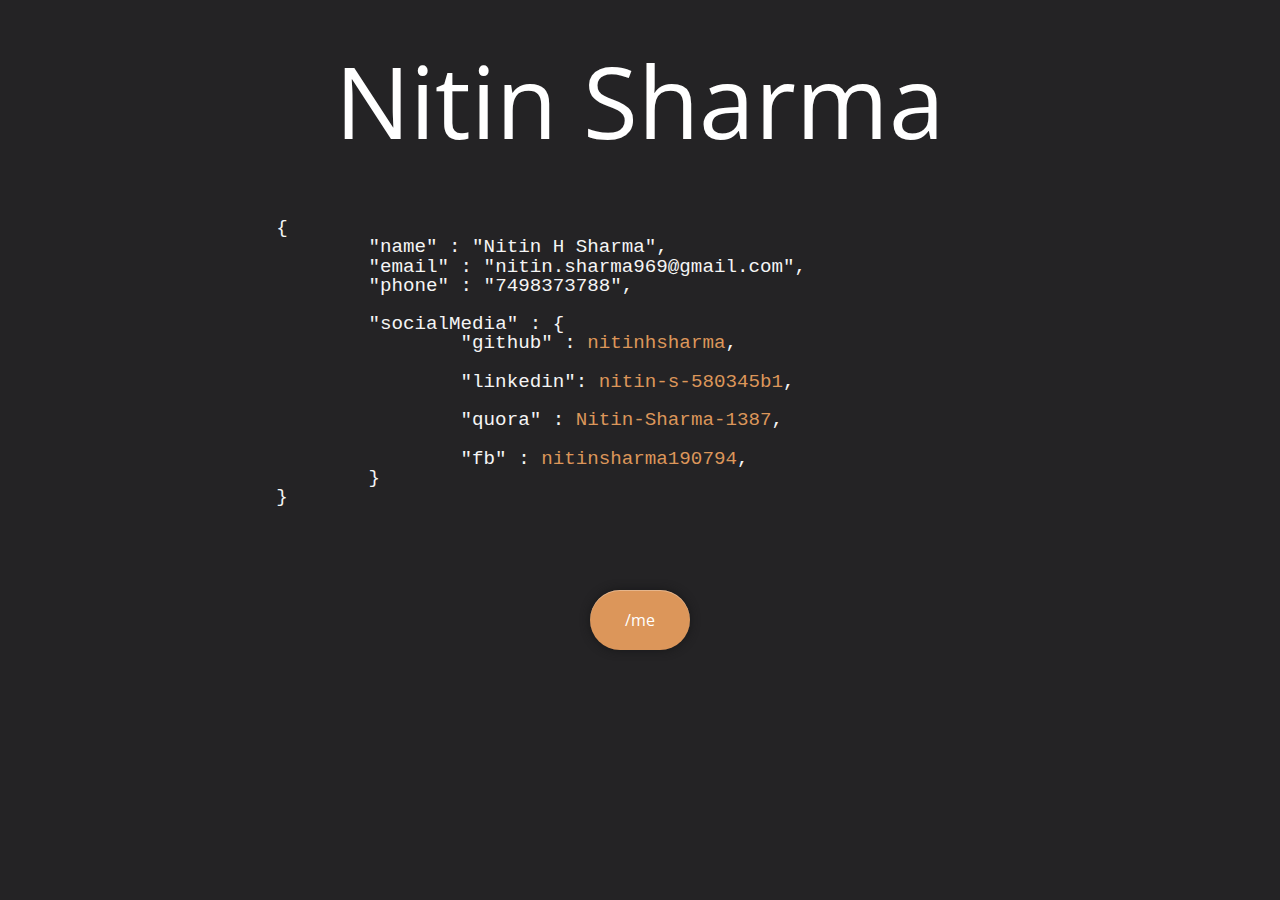
<file: contact.html>
<!DOCTYPE html>
<html lang="en" class="no-js">
  <head>
    <meta charset="UTF-8" />
    <meta name="viewport" content="width=device-width, initial-scale=1" />

    <link
      href="http://fonts.googleapis.com/css?family=Open+Sans:400,300,700"
      rel="stylesheet"
      type="text/css"
    />
    <!-- <link rel="stylesheet" href="css/bootstrap.min.css" /> -->

    <link rel="stylesheet" href="css/reset.css" />
    <!-- CSS reset -->
    <link rel="stylesheet" href="css/style.css" />
    <!-- Resource style -->
    <script src="js/modernizr.js"></script>
    <!-- Modernizr -->
    <title>Nitin Sharma | Engineer</title>
  </head>
  <body>
	  <div class="header">

		  <h1>Nitin Sharma</h1>
	  </div>

    <section class="mainContent">
      <pre>
		<code class="lead">
			{
				"name" : "Nitin H Sharma",
				"email" : "nitin.sharma969@gmail.com",
				"phone" : "7498373788",

				"socialMedia" : {
					"github" : <a href="http://github.com/nitinhsharma" target="_blank">nitinhsharma</a>,

					"linkedin": <a href="https://www.linkedin.com/in/nitin-s-580345b1/" target="_blank">nitin-s-580345b1</a>,

					"quora" : <a href="https://www.quora.com/profile/Nitin-Sharma-1387" target="_blank">Nitin-Sharma-1387</a>,

					"fb" : <a href="https://www.facebook.com/nitinsharma190794" target="_blank">nitinsharma190794</a>,
				}
			}
		</code>  
	</pre>
    </section>

    <section class="cd-section">
      <a class="cd-bouncy-nav-trigger" href="#0">/me</a>
    </section>
    <!-- .cd-section -->

    <div class="cd-bouncy-nav-modal">
      <nav>
        <ul class="cd-bouncy-nav">
          <li><a href="/">/</a></li>
          <li><a href="/experience">/experience</a></li>
          <li><a href="/eduction">/education</a></li>
          <li><a href="/skills">/skills</a></li>
          <li><a href="/contact">/contact</a></li>
          <li><a href="/nitin.pdf" target="_blank">/resume</a></li>
        </ul>
      </nav>

      <a href="#0" class="cd-close">Close modal</a>
    </div>
    <!-- cd-bouncy-nav-modal -->

    <script src="js/jquery-2.1.1.js"></script>
    <!-- <script src="js/bootstrap.min.js"></script> -->
    <script src="js/main.js"></script>
    <!-- Resource jQuery -->
  </body>
</html>
</file>
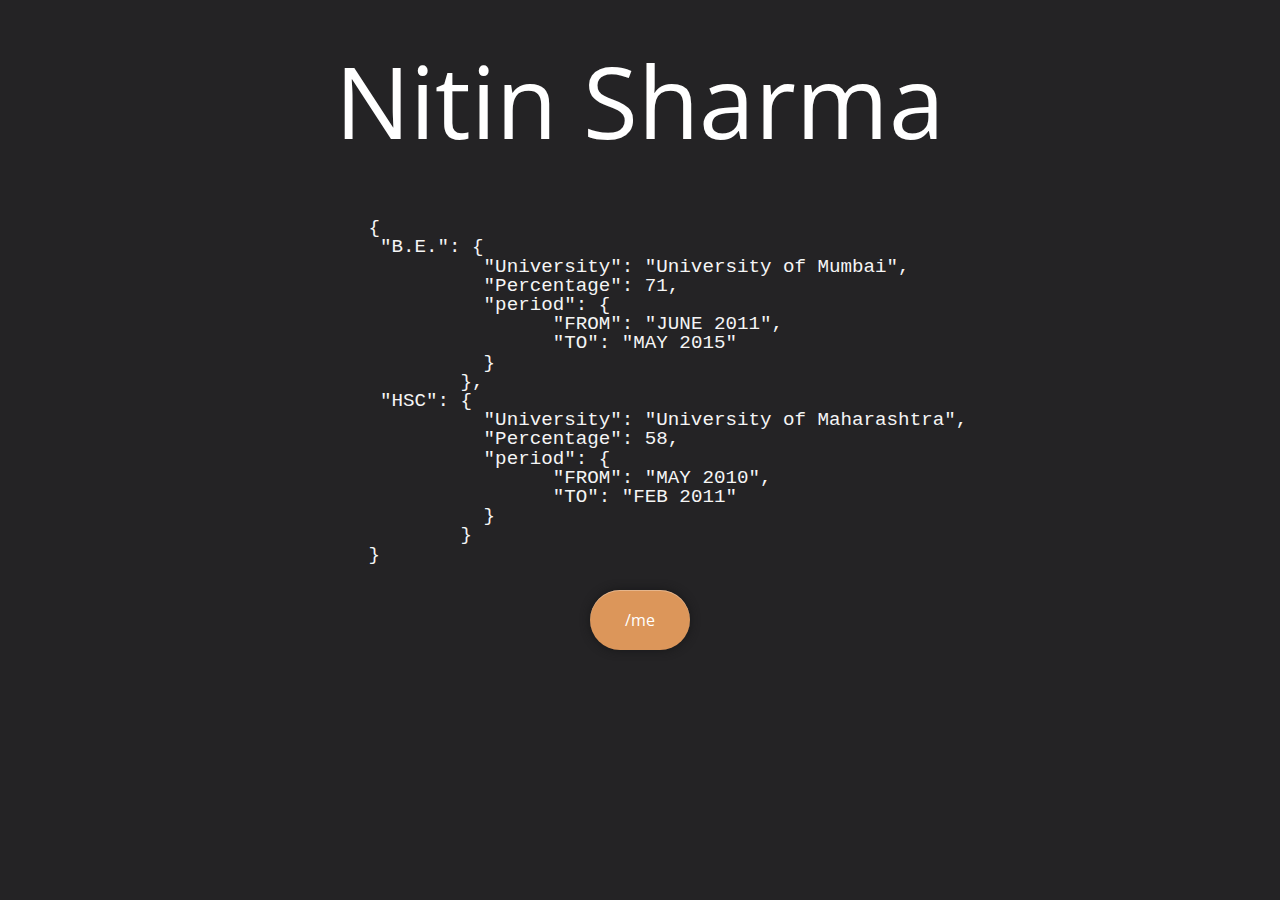
<file: eduction.html>
<!DOCTYPE html>
<html lang="en" class="no-js">
  <head>
    <meta charset="UTF-8" />
    <meta name="viewport" content="width=device-width, initial-scale=1" />

    <link
      href="http://fonts.googleapis.com/css?family=Open+Sans:400,300,700"
      rel="stylesheet"
      type="text/css"
    />
    <!-- <link rel="stylesheet" href="css/bootstrap.min.css" /> -->

    <link rel="stylesheet" href="css/reset.css" />
    <!-- CSS reset -->
    <link rel="stylesheet" href="css/style.css" />
    <!-- Resource style -->
    <script src="js/modernizr.js"></script>
    <!-- Modernizr -->
    <title>Nitin Sharma | Engineer</title>
  </head>
  <body>
    <div class="header"><h1>Nitin Sharma</h1></div>

    <section class="mainContent">
      <pre>
		<code class="lead">
				{
				 "B.E.": {
					  "University": "University of Mumbai",
					  "Percentage": 71,
					  "period": {
						"FROM": "JUNE 2011",
						"TO": "MAY 2015"
					  }
					},
				 "HSC": {
					  "University": "University of Maharashtra",
					  "Percentage": 58,
					  "period": {
						"FROM": "MAY 2010",
						"TO": "FEB 2011"
					  }
					}
				}
				  
		</code>  
	</pre>
    </section>

    <section class="cd-section">
      <a class="cd-bouncy-nav-trigger" href="#0">/me</a>
    </section>
    <!-- .cd-section -->

    <div class="cd-bouncy-nav-modal">
      <nav>
        <ul class="cd-bouncy-nav">
          <li><a href="/">/</a></li>
          <li><a href="/experience">/experience</a></li>
          <li><a href="/eduction">/education</a></li>
          <li><a href="/skills">/skills</a></li>
          <li><a href="/contact">/contact</a></li>
          <li><a href="/nitin.pdf" target="_blank">/resume</a></li>
        </ul>
      </nav>

      <a href="#0" class="cd-close">Close modal</a>
    </div>
    <!-- cd-bouncy-nav-modal -->

    <script src="js/jquery-2.1.1.js"></script>
    <!-- <script src="js/bootstrap.min.js"></script> -->
    <script src="js/main.js"></script>
    <!-- Resource jQuery -->
  </body>
</html>
</file>
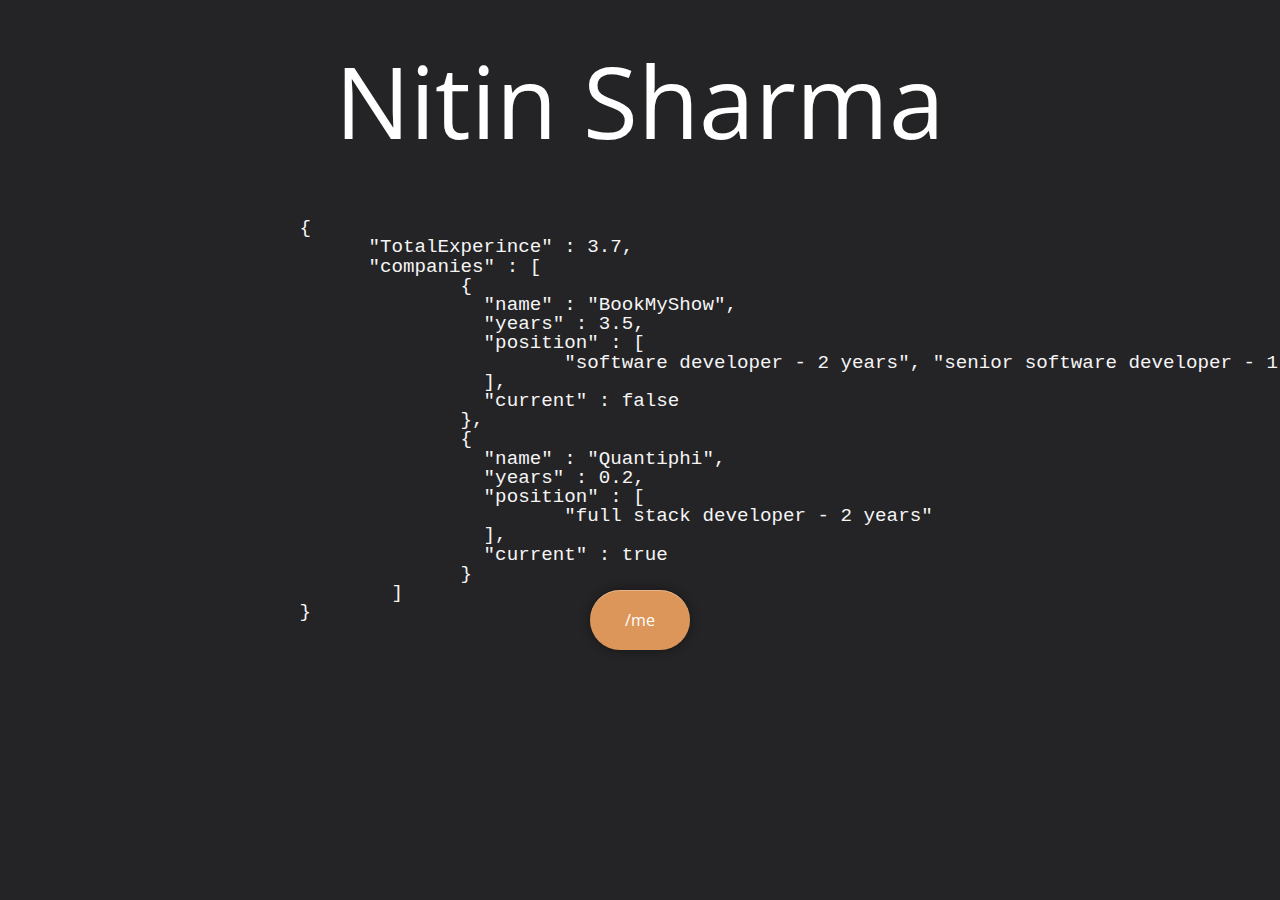
<file: experience.html>
<!DOCTYPE html>
<html lang="en" class="no-js">
  <head>
    <meta charset="UTF-8" />
    <meta name="viewport" content="width=device-width, initial-scale=1" />

    <link
      href="http://fonts.googleapis.com/css?family=Open+Sans:400,300,700"
      rel="stylesheet"
      type="text/css"
    />
    <!-- <link rel="stylesheet" href="css/bootstrap.min.css" /> -->

    <link rel="stylesheet" href="css/reset.css" />
    <!-- CSS reset -->
    <link rel="stylesheet" href="css/style.css" />
    <!-- Resource style -->
    <script src="js/modernizr.js"></script>
    <!-- Modernizr -->
    <title>Nitin Sharma | Engineer</title>
  </head>
  <body>
	  <div class="header">

		  <h1>Nitin Sharma</h1>
	  </div>

    <section class="mainContent">
      <pre>
		<code class="lead">
			  {
				"TotalExperince" : 3.7,
				"companies" : [
					{
					  "name" : "BookMyShow",
					  "years" : 3.5,
					  "position" : [
				  		 "software developer - 2 years", "senior software developer - 1.5 years"
					  ],
					  "current" : false
					},
					{
					  "name" : "Quantiphi",
					  "years" : 0.2,
					  "position" : [
					  	 "full stack developer - 2 years"
					  ],
					  "current" : true
					}
				  ]
			  }
		</code>  
	</pre>
    </section>

    <section class="cd-section">
      <a class="cd-bouncy-nav-trigger" href="#0">/me</a>
    </section>
    <!-- .cd-section -->

    <div class="cd-bouncy-nav-modal">
      <nav>
        <ul class="cd-bouncy-nav">
          <li><a href="/">/</a></li>
          <li><a href="/experience">/experience</a></li>
          <li><a href="/eduction">/education</a></li>
          <li><a href="/skills">/skills</a></li>
          <li><a href="/contact">/contact</a></li>
          <li><a href="/nitin.pdf" target="_blank">/resume</a></li>
        </ul>
      </nav>

      <a href="#0" class="cd-close">Close modal</a>
    </div>
    <!-- cd-bouncy-nav-modal -->

    <script src="js/jquery-2.1.1.js"></script>
    <!-- <script src="js/bootstrap.min.js"></script> -->
    <script src="js/main.js"></script>
    <!-- Resource jQuery -->
  </body>
</html>
</file>
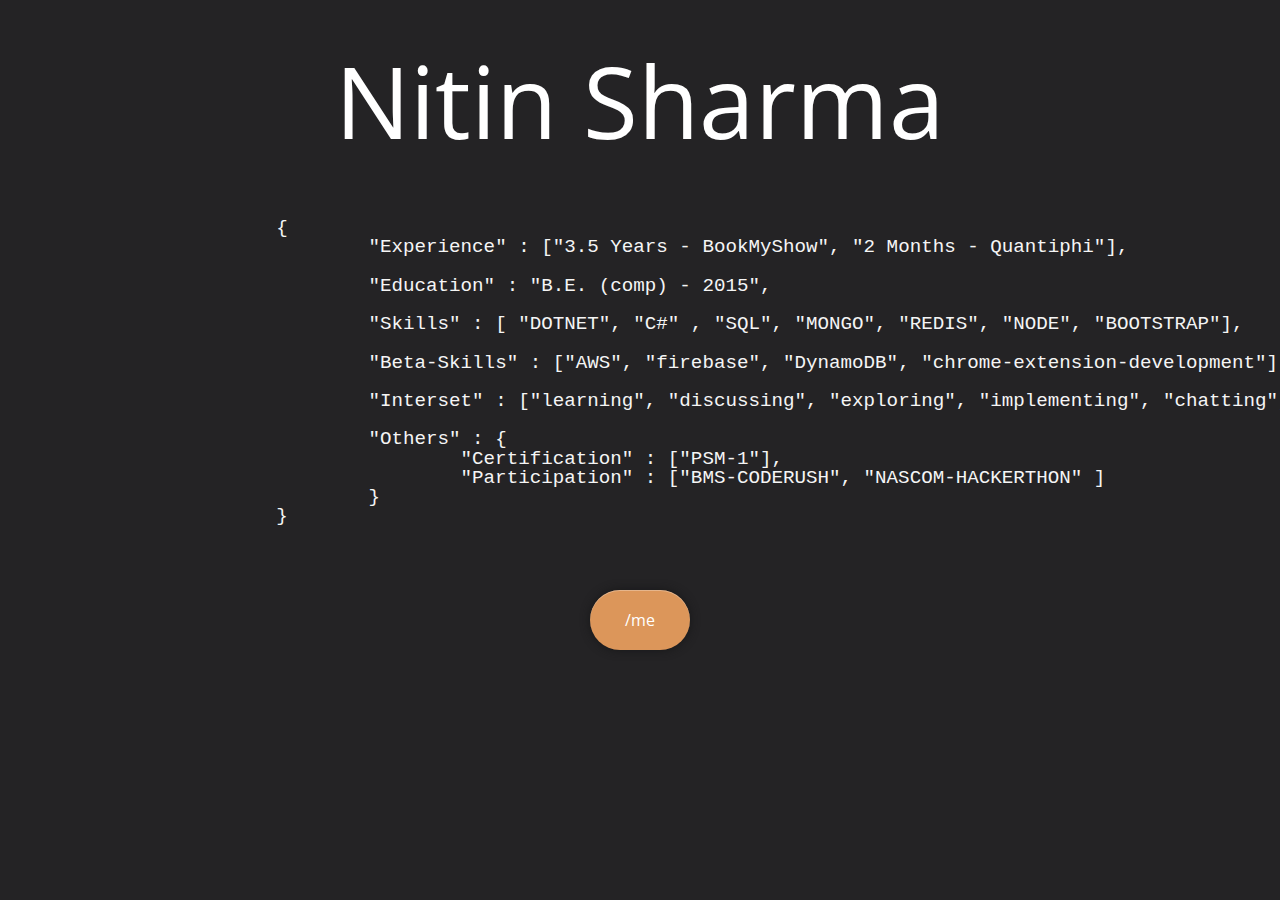
<file: projects.html>
<!DOCTYPE html>
<html lang="en" class="no-js">
  <head>
    <meta charset="UTF-8" />
    <meta name="viewport" content="width=device-width, initial-scale=1" />

    <link
      href="http://fonts.googleapis.com/css?family=Open+Sans:400,300,700"
      rel="stylesheet"
      type="text/css"
    />
    <!-- <link rel="stylesheet" href="css/bootstrap.min.css" /> -->

    <link rel="stylesheet" href="css/reset.css" />
    <!-- CSS reset -->
    <link rel="stylesheet" href="css/style.css" />
    <!-- Resource style -->
    <script src="js/modernizr.js"></script>
    <!-- Modernizr -->
    <title>Nitin Sharma | Engineer</title>
  </head>
  <body>
	  <div class="header">

		  <h1>Nitin Sharma</h1>
	  </div>

    <section class="mainContent">
      <pre>
		<code class="lead">
			{
				"Experience" : ["3.5 Years - BookMyShow", "2 Months - Quantiphi"],

				"Education" : "B.E. (comp) - 2015",

				"Skills" : [ "DOTNET", "C#" , "SQL", "MONGO", "REDIS", "NODE", "BOOTSTRAP"],

				"Beta-Skills" : ["AWS", "firebase", "DynamoDB", "chrome-extension-development"],

				"Interset" : ["learning", "discussing", "exploring", "implementing", "chatting"],

				"Others" : {
					"Certification" : ["PSM-1"],
					"Participation" : ["BMS-CODERUSH", "NASCOM-HACKERTHON" ]
				}
			}
		</code>  
	</pre>
    </section>

    <section class="cd-section">
      <a class="cd-bouncy-nav-trigger" href="#0">/me</a>
    </section>
    <!-- .cd-section -->

    <div class="cd-bouncy-nav-modal">
      <nav>
        <ul class="cd-bouncy-nav">
          <li><a href="/">/</a></li>
          <li><a href="/experience">/experience</a></li>
          <li><a href="/eduction">/education</a></li>
          <li><a href="/skills">/skills</a></li>
          <li><a href="/contact">/contact</a></li>
          <li><a href="/nitin.pdf" target="_blank">/resume</a></li>
        </ul>
      </nav>

      <a href="#0" class="cd-close">Close modal</a>
    </div>
    <!-- cd-bouncy-nav-modal -->

    <script src="js/jquery-2.1.1.js"></script>
    <!-- <script src="js/bootstrap.min.js"></script> -->
    <script src="js/main.js"></script>
    <!-- Resource jQuery -->
  </body>
</html>
</file>
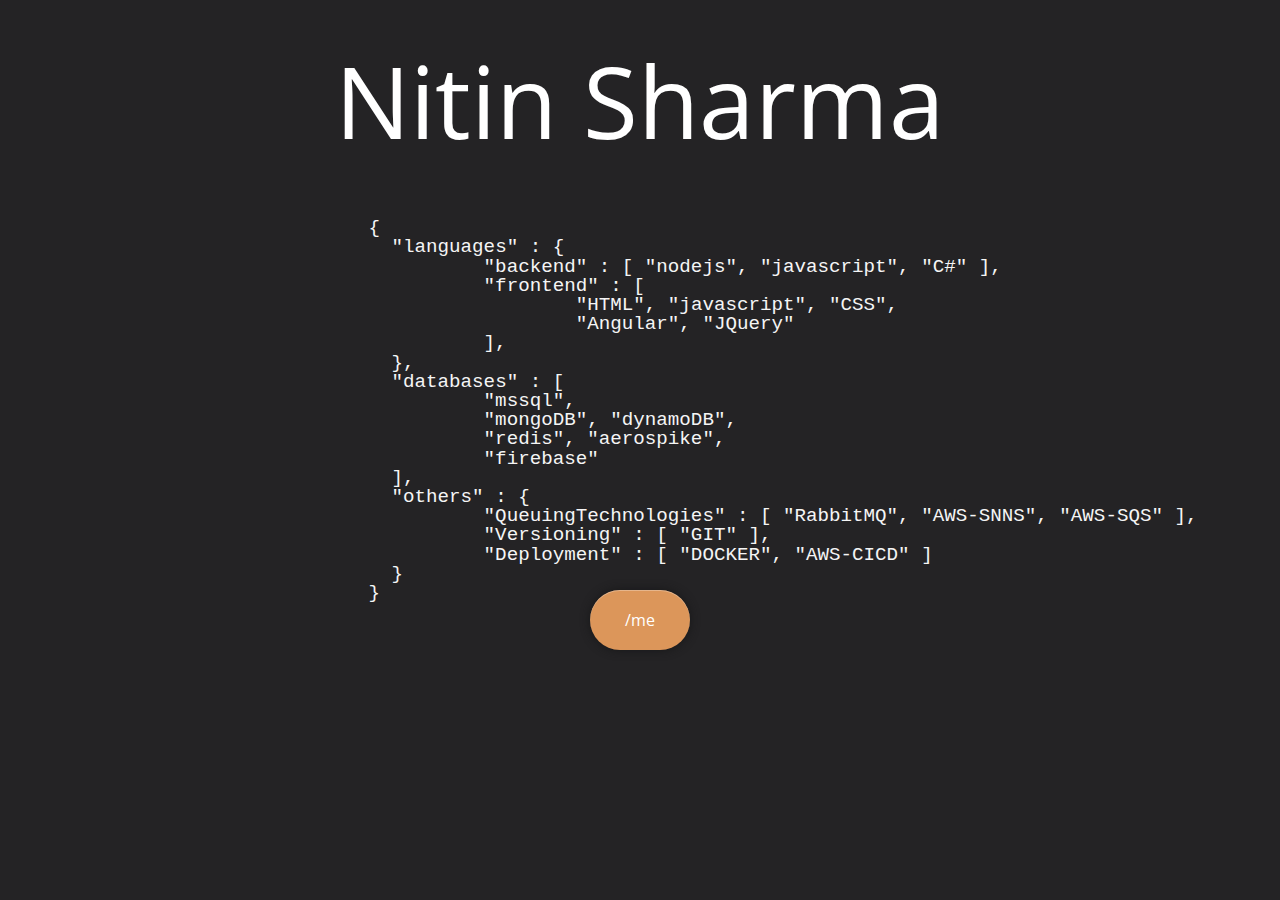
<file: skills.html>
<!DOCTYPE html>
<html lang="en" class="no-js">
  <head>
    <meta charset="UTF-8" />
    <meta name="viewport" content="width=device-width, initial-scale=1" />

    <link
      href="http://fonts.googleapis.com/css?family=Open+Sans:400,300,700"
      rel="stylesheet"
      type="text/css"
    />
    <!-- <link rel="stylesheet" href="css/bootstrap.min.css" /> -->

    <link rel="stylesheet" href="css/reset.css" />
    <!-- CSS reset -->
    <link rel="stylesheet" href="css/style.css" />
    <!-- Resource style -->
    <script src="js/modernizr.js"></script>
    <!-- Modernizr -->
    <title>Nitin Sharma | Engineer</title>
  </head>
  <body>
	  <div class="header">

		  <h1>Nitin Sharma</h1>
	  </div>

    <section class="mainContent">
      <pre>
		<code class="lead">
				{
				  "languages" : {
					  "backend" : [ "nodejs", "javascript", "C#" ],
					  "frontend" : [
						  "HTML", "javascript", "CSS",
						  "Angular", "JQuery"
					  ],
				  },
				  "databases" : [
					  "mssql",
					  "mongoDB", "dynamoDB",
					  "redis", "aerospike",
					  "firebase"
				  ],
				  "others" : {
					  "QueuingTechnologies" : [ "RabbitMQ", "AWS-SNNS", "AWS-SQS" ],
					  "Versioning" : [ "GIT" ],
					  "Deployment" : [ "DOCKER", "AWS-CICD" ]
				  }
				}
		</code>  
	</pre>
    </section>

    <section class="cd-section">
      <a class="cd-bouncy-nav-trigger" href="#0">/me</a>
    </section>
    <!-- .cd-section -->

    <div class="cd-bouncy-nav-modal">
      <nav>
        <ul class="cd-bouncy-nav">
          <li><a href="/">/</a></li>
          <li><a href="/experience">/experience</a></li>
          <li><a href="/eduction">/education</a></li>
          <li><a href="/skills">/skills</a></li>
          <li><a href="/contact">/contact</a></li>
          <li><a href="/nitin.pdf" target="_blank">/resume</a></li>
        </ul>
      </nav>

      <a href="#0" class="cd-close">Close modal</a>
    </div>
    <!-- cd-bouncy-nav-modal -->

    <script src="js/jquery-2.1.1.js"></script>
    <!-- <script src="js/bootstrap.min.js"></script> -->
    <script src="js/main.js"></script>
    <!-- Resource jQuery -->
  </body>
</html>
</file>
<file: css/style.css>
/* -------------------------------- 

Primary style

-------------------------------- */
*,
*::after,
*::before {
  -webkit-box-sizing: border-box;
  -moz-box-sizing: border-box;
  box-sizing: border-box;
}

html {
  font-size: 62.5%;
}

body {
  font-size: 1.6rem;
  font-family: "Open Sans", sans-serif;
  color: #c8c8c8;
  background-color: #242325;
  -webkit-font-smoothing: antialiased;
  -moz-osx-font-smoothing: grayscale;
}

a {
  color: #dc965a;
  text-decoration: none;
}

.header {
  margin: 50px;
  text-align: center;
  color: white;
  font-size: 10rem;
}

.mainContent {
  height: 38rem;
  margin: 0;
  font-family: SFMono-Regular,Menlo,Monaco,Consolas,"Liberation Mono","Courier New",monospace;
  font-size: larger;
  color: whitesmoke;
}

.mainContent pre .code {
  padding: 0 7em 2em 0;
}

/* -------------------------------- 

Main Components 

-------------------------------- */
header {
  position: relative;
  height: 180px;
  line-height: 180px;
}
header h1 {
  font-size: 2.4rem;
  text-align: center;
}
@media only screen and (min-width: 1170px) {
  header {
    height: 300px;
    line-height: 300px;
  }
  header h1 {
    font-size: 3.2rem;
    font-weight: 300;
  }
}

.cd-section {
  padding: 2em;
  text-align: center;
}

.cd-bouncy-nav-trigger {
  /* button style */
  background: #dc965a;
  color: #ffffff;
  padding: 1.2em 2.2em;
  border-radius: 10em;
  box-shadow: inset 0 1px 0 rgba(255, 255, 255, 0.3), 0 0 10px #171718;
}
.no-touch .cd-bouncy-nav-trigger:hover {
  background: #e0a36f;
}

.cd-bouncy-nav-modal {
  position: fixed;
  z-index: 1;
  top: 0;
  left: 0;
  width: 100%;
  height: 100%;
  background-color: rgba(36, 35, 37, 0.9);
  opacity: 0;
  visibility: hidden;
  -webkit-transition: opacity 0.3s 0.6s, visibility 0s 0.9s;
  -moz-transition: opacity 0.3s 0.6s, visibility 0s 0.9s;
  transition: opacity 0.3s 0.6s, visibility 0s 0.9s;
}
.cd-bouncy-nav-modal.fade-in {
  visibility: visible;
  opacity: 1;
  -webkit-transition: opacity 0.1s 0s, visibility 0s 0s;
  -moz-transition: opacity 0.1s 0s, visibility 0s 0s;
  transition: opacity 0.1s 0s, visibility 0s 0s;
}
.cd-bouncy-nav-modal .cd-close {
  display: block;
  position: fixed;
  top: 20px;
  right: 5%;
  width: 44px;
  height: 44px;
  /* image replacement */
  overflow: hidden;
  text-indent: 100%;
  white-space: nowrap;
  background: url("../img/cd-icon-close.svg") no-repeat center center;
  -webkit-transform: scale(0) translateZ(0);
  -moz-transform: scale(0) translateZ(0);
  -ms-transform: scale(0) translateZ(0);
  -o-transform: scale(0) translateZ(0);
  transform: scale(0) translateZ(0);
  -webkit-transition: -webkit-transform 0.3s 0s, visibility 0s 0.3s;
  -moz-transition: -moz-transform 0.3s 0s, visibility 0s 0.3s;
  transition: transform 0.3s 0s, visibility 0s 0.3s;
}
.cd-bouncy-nav-modal.fade-in .cd-close {
  -webkit-transform: scale(1);
  -moz-transform: scale(1);
  -ms-transform: scale(1);
  -o-transform: scale(1);
  transform: scale(1);
  -webkit-transition: -webkit-transform 0.3s 0s, visibility 0.3s 0s;
  -moz-transition: -moz-transform 0.3s 0s, visibility 0.3s 0s;
  transition: transform 0.3s 0s, visibility 0.3s 0s;
}
@media only screen and (min-width: 1170px) {
  .cd-bouncy-nav-modal .cd-close {
    top: 60px;
  }
}

.cd-bouncy-nav {
  position: absolute;
  left: 50%;
  top: 50vh;
  -webkit-transform: translateX(-50%) translateY(-50%);
  -moz-transform: translateX(-50%) translateY(-50%);
  -ms-transform: translateX(-50%) translateY(-50%);
  -o-transform: translateX(-50%) translateY(-50%);
  transform: translateX(-50%) translateY(-50%);
  width: 90%;
  max-width: 300px;
}
.cd-bouncy-nav li {
  width: 50%;
  float: left;
  -webkit-transform: translateZ(0);
  -moz-transform: translateZ(0);
  -ms-transform: translateZ(0);
  -o-transform: translateZ(0);
  transform: translateZ(0);
  -webkit-transform: translateY(100vh);
  -moz-transform: translateY(100vh);
  -ms-transform: translateY(100vh);
  -o-transform: translateY(100vh);
  transform: translateY(100vh);
  text-align: center;
}
.is-visible .cd-bouncy-nav li {
  /* used to assign a tranlsateY value when the animation is over */
  -webkit-transform: translateY(0);
  -moz-transform: translateY(0);
  -ms-transform: translateY(0);
  -o-transform: translateY(0);
  transform: translateY(0);
}
.fade-in .cd-bouncy-nav li {
  -webkit-animation: cd-move-in 0.4s;
  -moz-animation: cd-move-in 0.4s;
  animation: cd-move-in 0.4s;
}
.fade-out .cd-bouncy-nav li {
  -webkit-animation: cd-move-out 0.4s;
  -moz-animation: cd-move-out 0.4s;
  animation: cd-move-out 0.4s;
}
.fade-in .cd-bouncy-nav li,
.fade-out .cd-bouncy-nav li {
  -webkit-animation-fill-mode: forwards;
  -moz-animation-fill-mode: forwards;
  animation-fill-mode: forwards;
}
.fade-in .cd-bouncy-nav li:nth-of-type(2),
.fade-out .cd-bouncy-nav li:nth-of-type(2) {
  -webkit-animation-delay: 0.1s;
  -moz-animation-delay: 0.1s;
  animation-delay: 0.1s;
}
.fade-in .cd-bouncy-nav li:nth-of-type(3),
.fade-out .cd-bouncy-nav li:nth-of-type(3) {
  -webkit-animation-delay: 0.15s;
  -moz-animation-delay: 0.15s;
  animation-delay: 0.15s;
}
.fade-in .cd-bouncy-nav li:nth-of-type(4),
.fade-out .cd-bouncy-nav li:nth-of-type(4) {
  -webkit-animation-delay: 0.25s;
  -moz-animation-delay: 0.25s;
  animation-delay: 0.25s;
}
.fade-in .cd-bouncy-nav li:nth-of-type(5),
.fade-out .cd-bouncy-nav li:nth-of-type(5) {
  -webkit-animation-delay: 0.3s;
  -moz-animation-delay: 0.3s;
  animation-delay: 0.3s;
}
.fade-in .cd-bouncy-nav li:nth-of-type(6),
.fade-out .cd-bouncy-nav li:nth-of-type(6) {
  -webkit-animation-delay: 0.4s;
  -moz-animation-delay: 0.4s;
  animation-delay: 0.4s;
}
.cd-bouncy-nav a {
  display: inline-block;
  min-width: 80px;
  position: relative;
  padding: 90px 20px 0;
  margin-bottom: 30px;
  color: #ffffff;
}
.cd-bouncy-nav a::before {
  /* icons */
  content: "";
  display: block;
  position: absolute;
  top: 0;
  left: 50%;
  right: auto;
  -webkit-transform: translateX(-50%);
  -moz-transform: translateX(-50%);
  -ms-transform: translateX(-50%);
  -o-transform: translateX(-50%);
  transform: translateX(-50%);
  height: 80px;
  width: 80px;
  border-radius: 50%;
  background-color: #77bfa3;
  background-image: url("../img/cd-category-icons.svg");
  background-repeat: no-repeat;
  background-position: 0 0;
}
.no-touch .cd-bouncy-nav a:hover::before {
  background-color: #dc965a;
}
.cd-bouncy-nav li:nth-of-type(2) a::before {
  background-position: -80px 0;
}
.cd-bouncy-nav li:nth-of-type(3) a::before {
  background-position: -160px 0;
}
.cd-bouncy-nav li:nth-of-type(4) a::before {
  background-position: -240px 0;
}
.cd-bouncy-nav li:nth-of-type(5) a::before {
  background-position: -320px 0;
}
.cd-bouncy-nav li:nth-of-type(6) a::before {
  background-position: -400px 0;
}
@media only screen and (min-width: 768px) {
  .cd-bouncy-nav {
    max-width: 450px;
  }
  .cd-bouncy-nav li {
    width: 33.33%;
    float: left;
  }
  .fade-in .cd-bouncy-nav li:nth-of-type(1),
  .fade-out .cd-bouncy-nav li:nth-of-type(1) {
    -webkit-animation-delay: 0.1s;
    -moz-animation-delay: 0.1s;
    animation-delay: 0.1s;
  }
  .fade-in .cd-bouncy-nav li:nth-of-type(2),
  .fade-out .cd-bouncy-nav li:nth-of-type(2) {
    -webkit-animation-delay: 0s;
    -moz-animation-delay: 0s;
    animation-delay: 0s;
  }
  .fade-in .cd-bouncy-nav li:nth-of-type(4),
  .fade-out .cd-bouncy-nav li:nth-of-type(4) {
    -webkit-animation-delay: 0.3s;
    -moz-animation-delay: 0.3s;
    animation-delay: 0.3s;
  }
  .fade-in .cd-bouncy-nav li:nth-of-type(5),
  .fade-out .cd-bouncy-nav li:nth-of-type(5) {
    -webkit-animation-delay: 0.25s;
    -moz-animation-delay: 0.25s;
    animation-delay: 0.25s;
  }
  .cd-bouncy-nav a {
    margin-bottom: 50px;
  }
}

@-webkit-keyframes cd-move-in {
  0% {
    -webkit-transform: translateY(100vh);
  }
  65% {
    -webkit-transform: translateY(-1.5vh);
  }
  100% {
    -webkit-transform: translateY(0vh);
  }
}
@-moz-keyframes cd-move-in {
  0% {
    -moz-transform: translateY(100vh);
  }
  65% {
    -moz-transform: translateY(-1.5vh);
  }
  100% {
    -moz-transform: translateY(0vh);
  }
}
@keyframes cd-move-in {
  0% {
    -webkit-transform: translateY(100vh);
    -moz-transform: translateY(100vh);
    -ms-transform: translateY(100vh);
    -o-transform: translateY(100vh);
    transform: translateY(100vh);
  }
  65% {
    -webkit-transform: translateY(-1.5vh);
    -moz-transform: translateY(-1.5vh);
    -ms-transform: translateY(-1.5vh);
    -o-transform: translateY(-1.5vh);
    transform: translateY(-1.5vh);
  }
  100% {
    -webkit-transform: translateY(0vh);
    -moz-transform: translateY(0vh);
    -ms-transform: translateY(0vh);
    -o-transform: translateY(0vh);
    transform: translateY(0vh);
  }
}
@-webkit-keyframes cd-move-out {
  0% {
    -webkit-transform: translateY(0vh);
  }
  100% {
    -webkit-transform: translateY(-100vh);
  }
}
@-moz-keyframes cd-move-out {
  0% {
    -moz-transform: translateY(0vh);
  }
  100% {
    -moz-transform: translateY(-100vh);
  }
}
@keyframes cd-move-out {
  0% {
    -webkit-transform: translateY(0vh);
    -moz-transform: translateY(0vh);
    -ms-transform: translateY(0vh);
    -o-transform: translateY(0vh);
    transform: translateY(0vh);
  }
  100% {
    -webkit-transform: translateY(-100vh);
    -moz-transform: translateY(-100vh);
    -ms-transform: translateY(-100vh);
    -o-transform: translateY(-100vh);
    transform: translateY(-100vh);
  }
}
</file>
